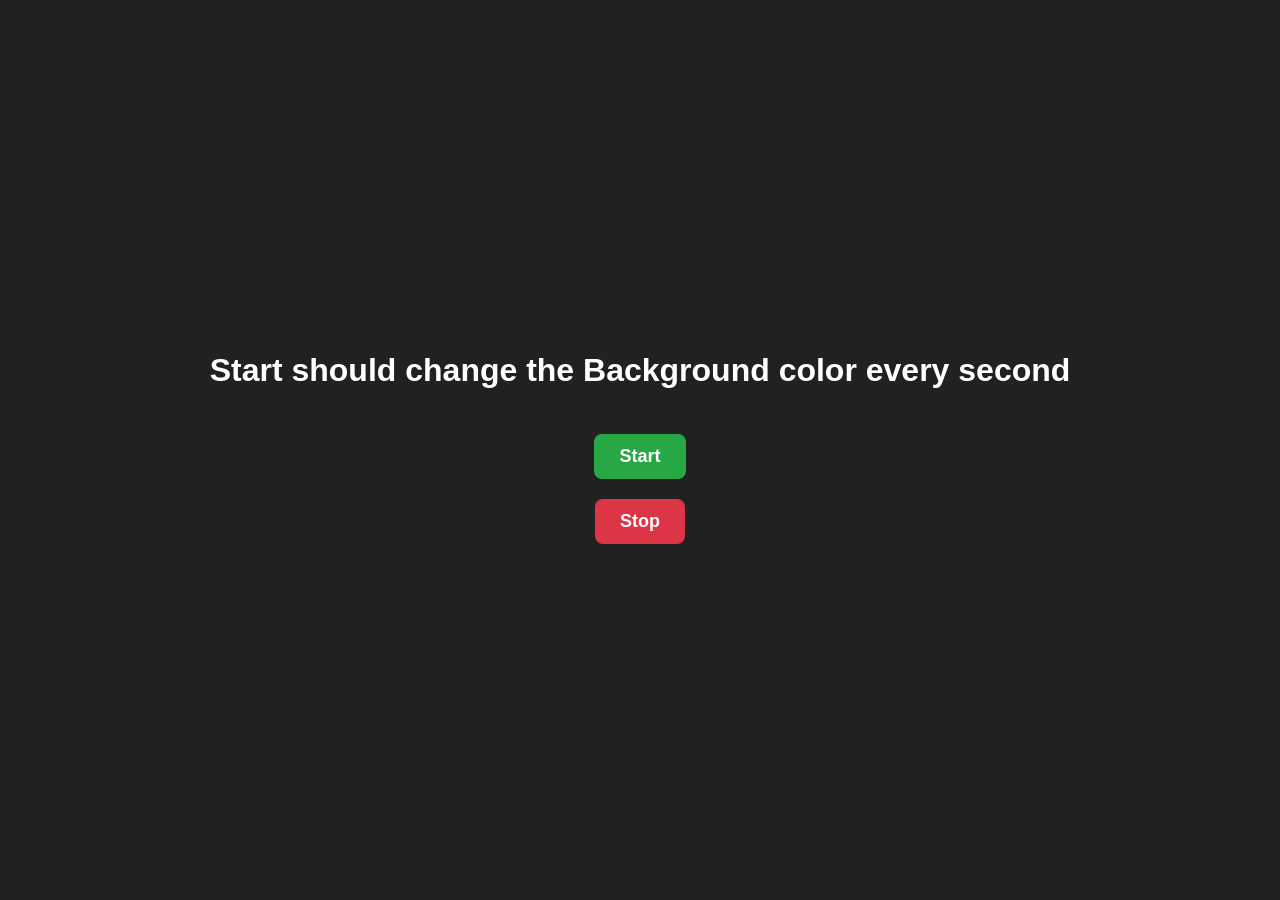
<file: 07_projects/six/index.html>
<!DOCTYPE html>
<html lang="en">
  <head>
    <meta charset="UTF-8" />
    <meta name="viewport" content="width=device-width, initial-scale=1.0" />
    <meta http-equiv="X-UA-Compatible" content="ie=edge" />
    <title>Number Guessing Game</title>
    <link rel="stylesheet" href="styles.css" />
    <!-- <link rel="stylesheet" href="../styles.css" /> -->
  </head>
  <body style="background-color: #212121; color: #fff">
    

    <h1>Start should change the Background color every second</h1>
    <button id="start">Start</button>
    <button id="stop">Stop</button>
    <script src="script.js"></script>
  </body>
</html>
</file>
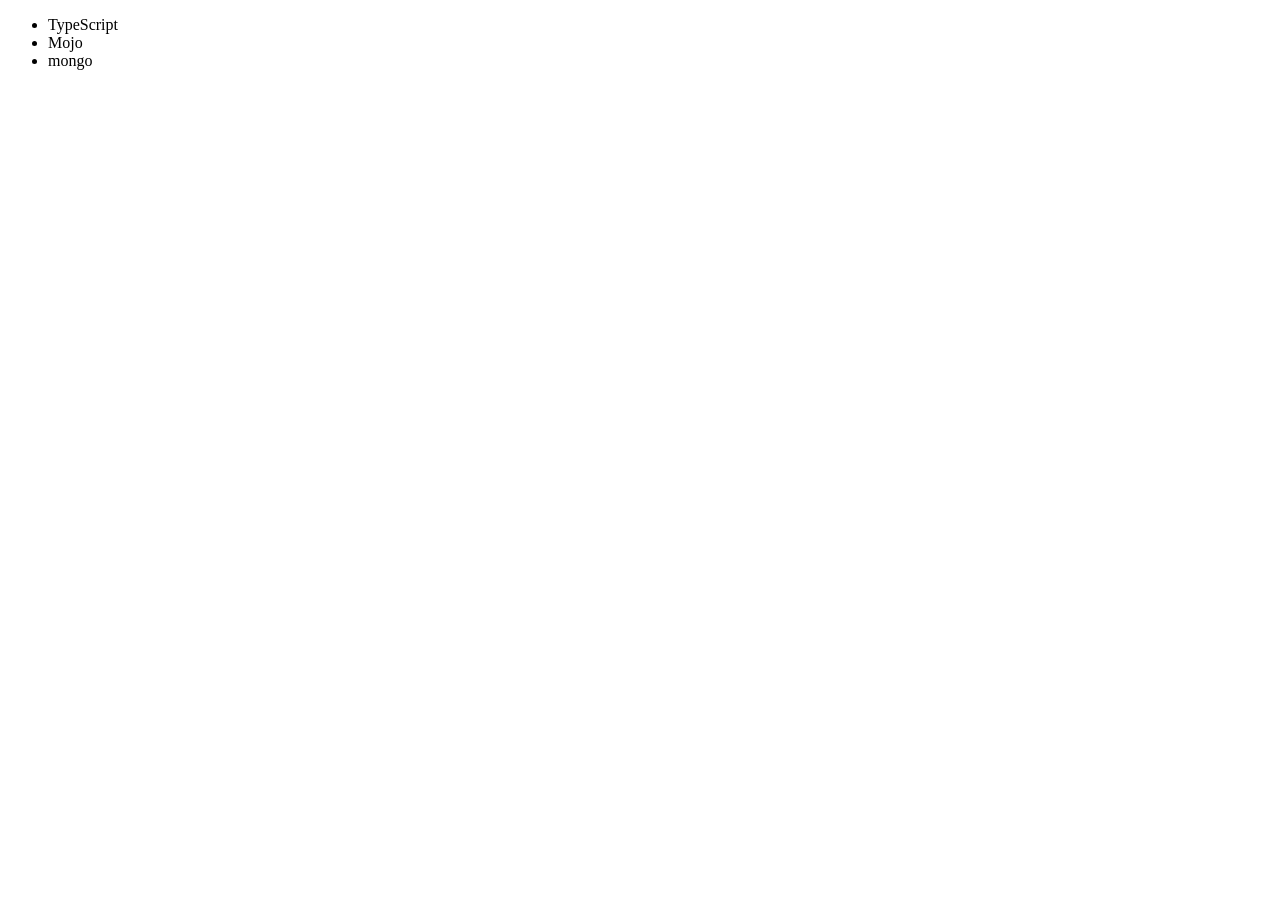
<file: 06_dom/four.html>
<!DOCTYPE html>
<html lang="en">
<head>
    <meta charset="UTF-8">
    <meta name="viewport" content="width=device-width, initial-scale=1.0">
    <title>Misbah</title>

</head>
<body>
    <ul class = "language">
        <li>Javascript</li>
    </ul>
    
</body>
<script>
    //// appending item in the list using function
    function addLanguage(langName){
        const li = document.createElement('li');
        li.innerHTML =`${langName}`
        document.querySelector(`.language`).appendChild(li)
    }
    addLanguage("python")
    addLanguage("ruby")

/////optimize way of appending items  in the list  using function 
    
    function addOptiLanguage(langName){
        const li = document.createElement('li')
        li.appendChild(document.createTextNode(langName))
        document.querySelector('.language').appendChild(li)
    }
    addOptiLanguage('golang')


    /// Edit
    const  secondLang= document.querySelector("li:nth-child(2)")
        // secondLang.innerHtml ="Mojo"
        console.log(secondLang);
        const newli = document.createElement('li')
        newli.textContent ="Mojo"
        secondLang.replaceWith(newli)

    ///Edit

    const firstLang = document.querySelector("li:first-child")
    firstLang.outerHTML= '<li>TypeScript</li>'
    
    const thirdLang = document.querySelector("li:nth-child(3)")
    thirdLang.outerHTML= '<li>mongo</li>'

    //remove

    const lastLang = document.querySelector("li:last-child")
    lastLang.remove()

</script>
</html>
</file>
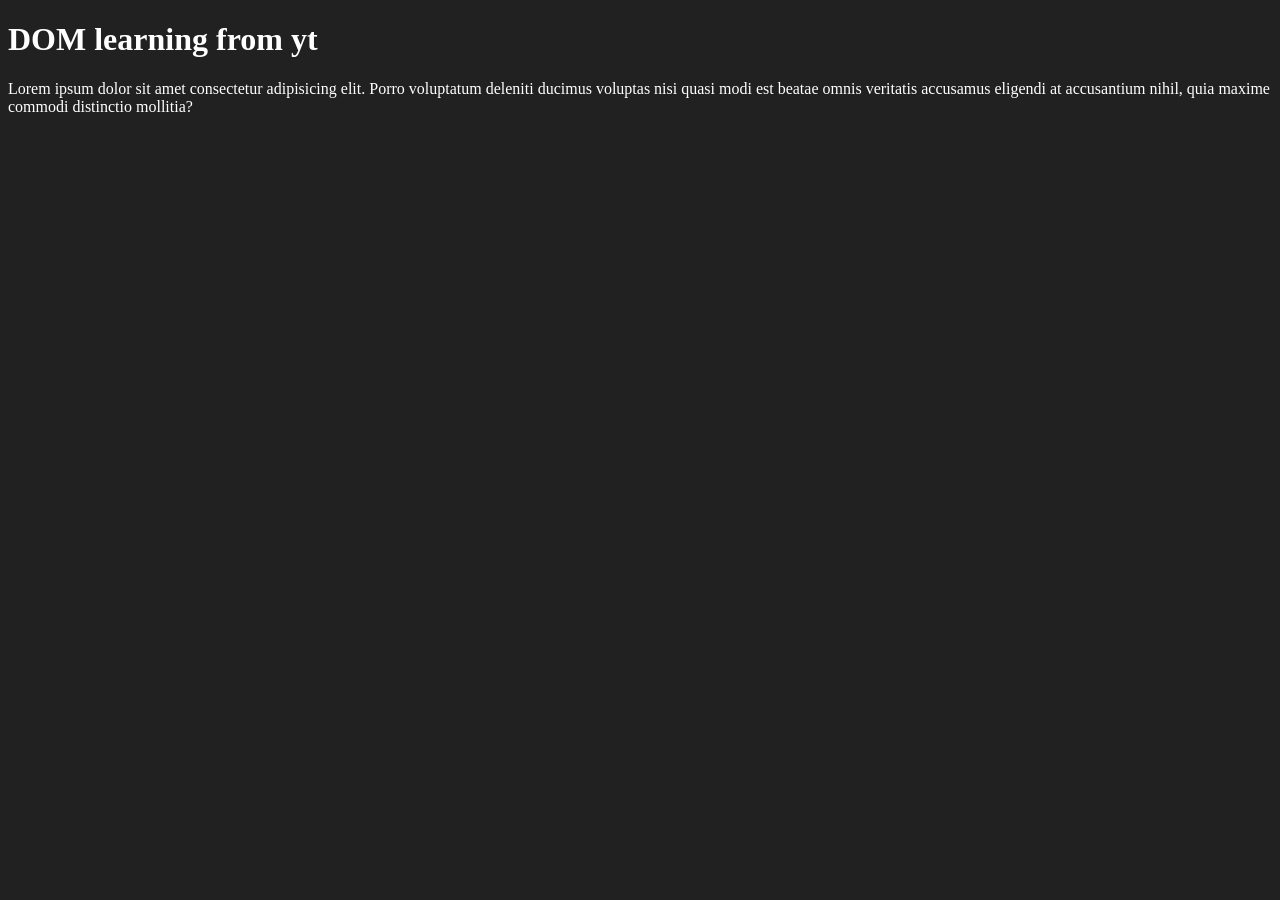
<file: 06_dom/one.html>
<!DOCTYPE html>
 <html lang="en">
 <head>
    <meta charset="UTF-8">
    <meta name="viewport" content="width=device-width, initial-scale=1.0">
    <title>DOM learning</title>
    <style>
      .bg-black{
         background-color: #212121;
         color :#fff;
      }
    </style>
 </head>
 <body  class = "bg-black"
    <div>
        <h1  id = "title" class = "heading">DOM learning from yt</h1>
        <p>Lorem ipsum dolor sit amet consectetur adipisicing elit. Porro voluptatum deleniti ducimus voluptas nisi quasi modi est beatae omnis veritatis accusamus eligendi at accusantium nihil, quia maxime commodi distinctio mollitia?</p>
 </body>
 </html>
</file>
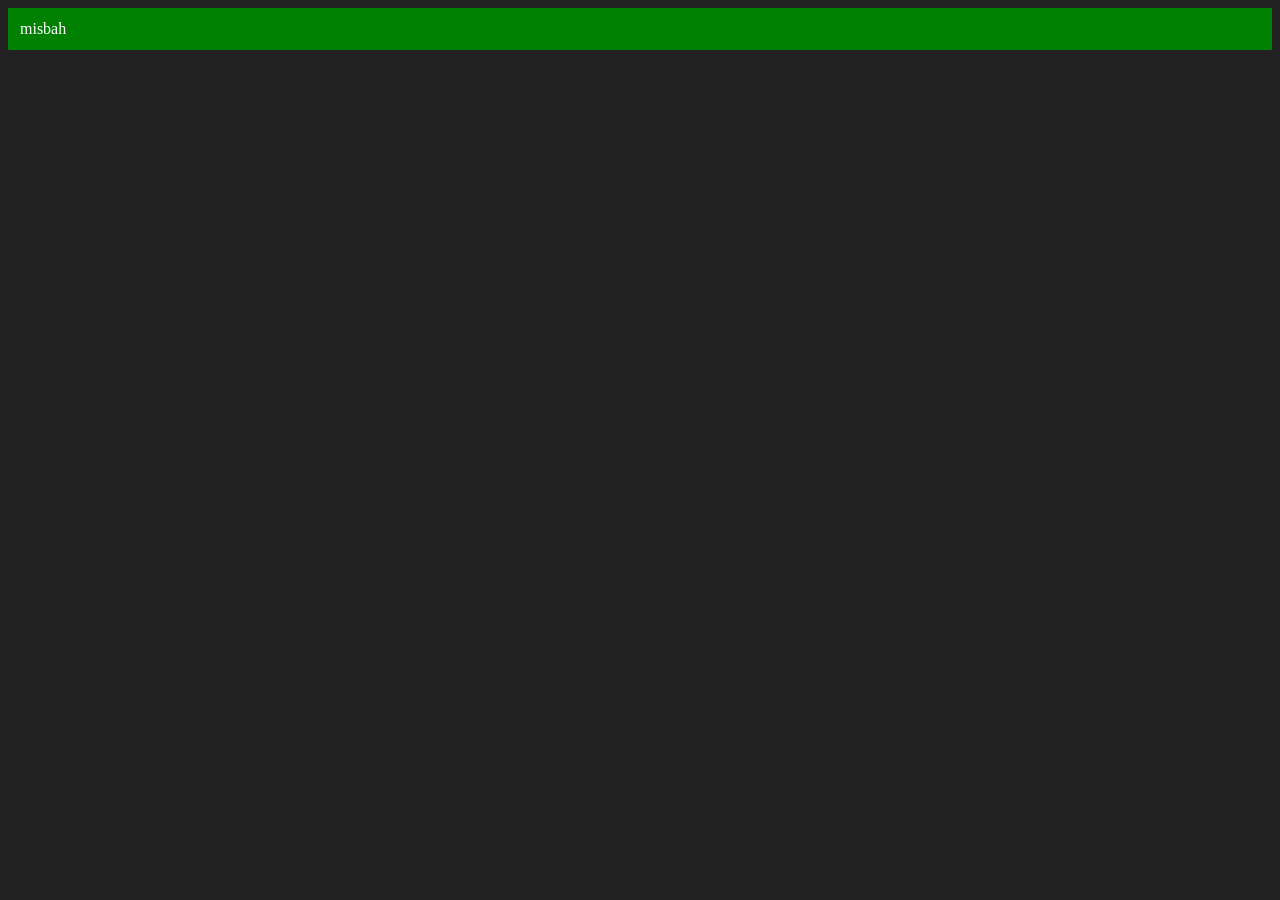
<file: 06_dom/three.html>
<!DOCTYPE html>
<html lang="en">
<head>
    <meta charset="UTF-8">
    <meta name="viewport" content="width=device-width, initial-scale=1.0">
    <title>DOM</title>
</head>
<body style = "background-color: #212121; color:#fff">

    
</body>
<script>
       const div = document.createElement('div')
       console.log(div); 
       div.className="main"
       div.id = Math.round(Math.random()*10+1)
       div.setAttribute("title","generated title")
       div.style.backgroundColor ="green"
       div.style.padding = "12px"
    //    div.innerText = "misbah"
       const addText = document.createTextNode("misbah")
       div.appendChild(addText)


    document.body.appendChild(div)
    </script>
</html>
</file>
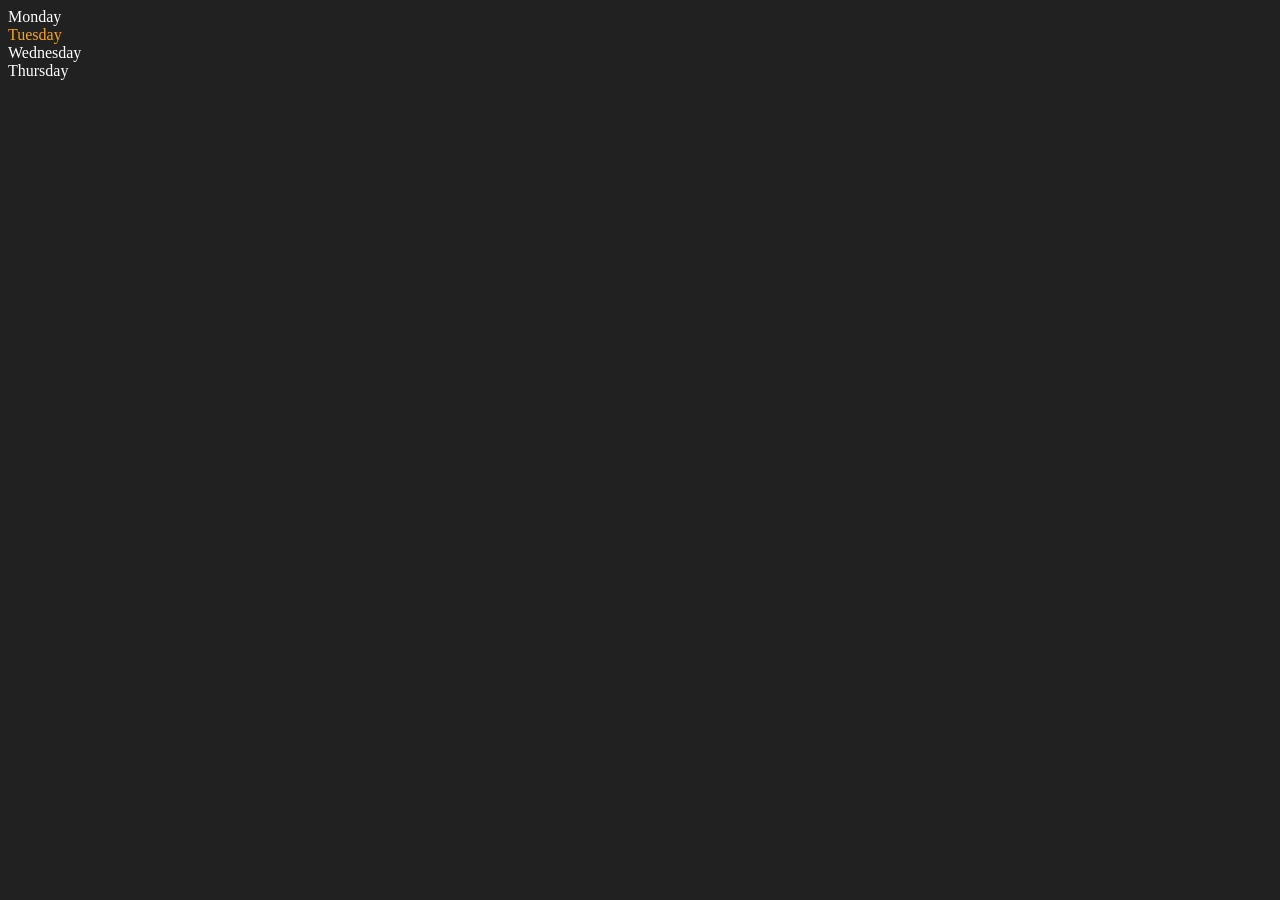
<file: 06_dom/two.html>
<!DOCTYPE html>
<html lang="en">
<head>
    <meta charset="UTF-8">
    <meta name="viewport" content="width=device-width, initial-scale=1.0">
    <title>DOM </title>
</head>
<body style =" background-color: #212121; color:#fff ">
    <div class="parent">
        <div class="day">Monday</div>
        <div class="day">Tuesday</div>
        <div class="day">Wednesday</div>
        <div class="day">Thursday</div>
    </div>
</body>
<script>
     const parent = document.querySelector('.parent')
    //  console.log(parent);
    //  console.log(parent.children[1].innerHTML);


     for (let i = 0; i < parent.children.length; i++) {
        // console.log(
        //  parent.children[i].innerHTML);
        
     }
     parent.children[1].style.color = "orange"
    //  console.log(parent.firstElementChild);
    //    console.log(parent.lastElementChild);


       const dayOne = document.querySelector('.day')
//        console.log(dayOne);
// console.log(dayOne.parentElement);
//        console.log(dayOne.nextElementSibling);

console.log("NODES:",parent.childNodes);


     
     
    </script>
</html>
</file>
<file: 07_projects/six/styles.css>
/* Reset */
* {
  margin: 0;
  padding: 0;
  box-sizing: border-box;
}

/* Body */
body {
  font-family: Arial, Helvetica, sans-serif;
  background-color: #212121;
  color: #ffffff;
  height: 100vh;

  display: flex;
  justify-content: center;
  align-items: center;
  flex-direction: column;

  transition: background-color 0.5s ease;
}

/* Heading */
h1 {
  text-align: center;
  margin-bottom: 30px;
  font-size: 2rem;
  line-height: 1.5;
}

/* Buttons */
button {
  padding: 12px 25px;
  margin: 10px;
  font-size: 18px;
  font-weight: bold;

  border: none;
  border-radius: 8px;
  cursor: pointer;

  transition: all 0.3s ease;
}

/* Start Button */
#start {
  background-color: #28a745;
  color: white;
}

#start:hover {
  background-color: #218838;
  transform: scale(1.05);
}

/* Stop Button */
#stop {
  background-color: #dc3545;
  color: white;
}

#stop:hover {
  background-color: #c82333;
  transform: scale(1.05);
}
</file>
